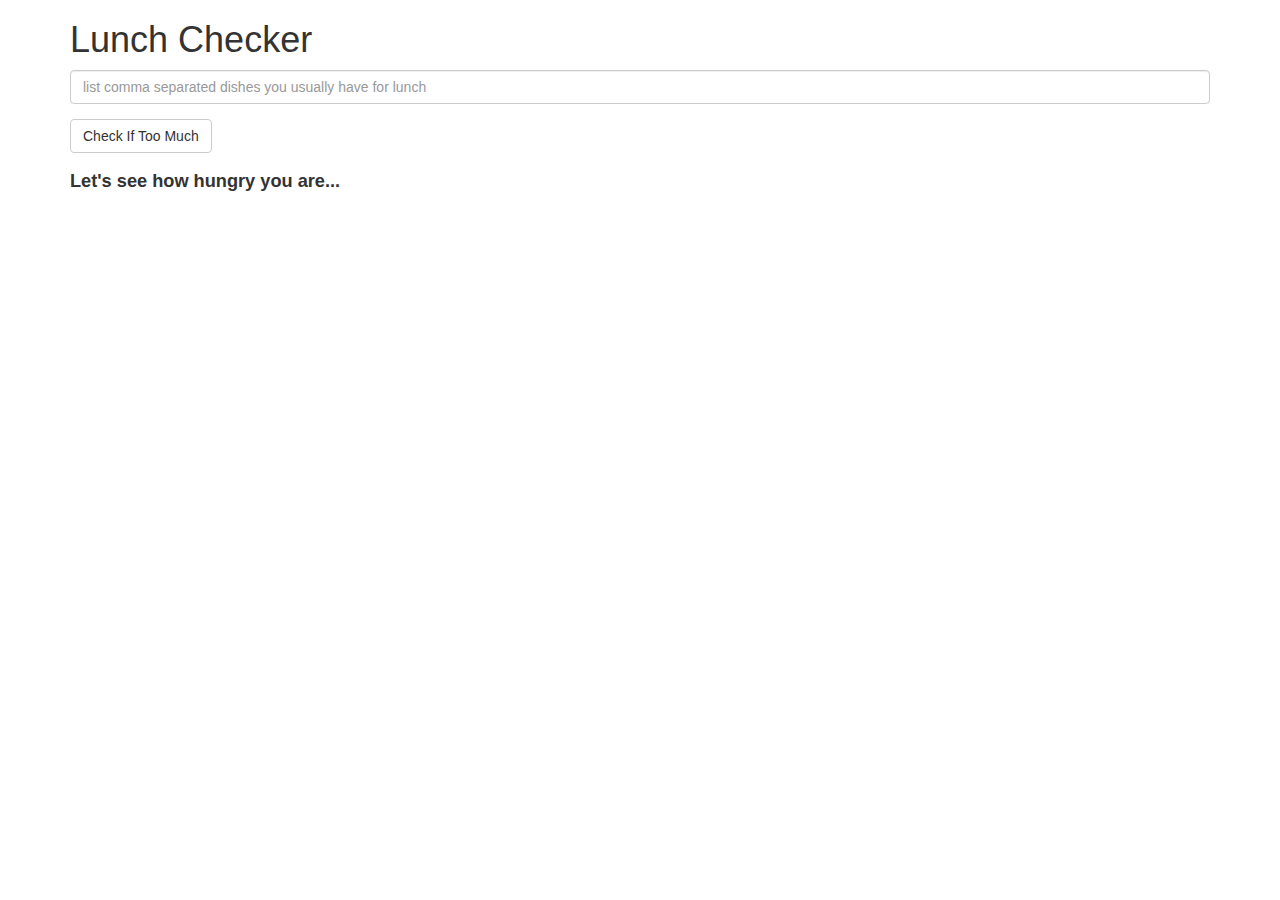
<file: module1-solution/index.html>
<!DOCTYPE html>
<html ng-app='MsgApp' lang="en">
  <head>
    <title>Lunch Checker</title>
    <meta name="viewport" content="width=device-width, initial-scale=1">
    <link rel="stylesheet" href="styles/bootstrap.min.css">
    <script src="../angular.min.js"></script>
    <script src="app.js"></script>
    <style>
      .message { font-size: 1.3em; font-weight: bold; }
    </style>
  </head>
<body>
   <div class="container" ng-controller='MsgController'>
     <h1>Lunch Checker</h1>

         <div class="form-group">
             <input id="lunch-menu" type="text"
             placeholder="list comma separated dishes you usually have for lunch"
             class="form-control" ng-model="entireMessage">
         </div>
         <div class="form-group">
             <button class="btn btn-default" ng-click="setMsg()">Check If Too Much</button>
         </div>
         <div class="form-group message">
           {{result}}
         </div>
   </div>

</body>
</html>
</file>
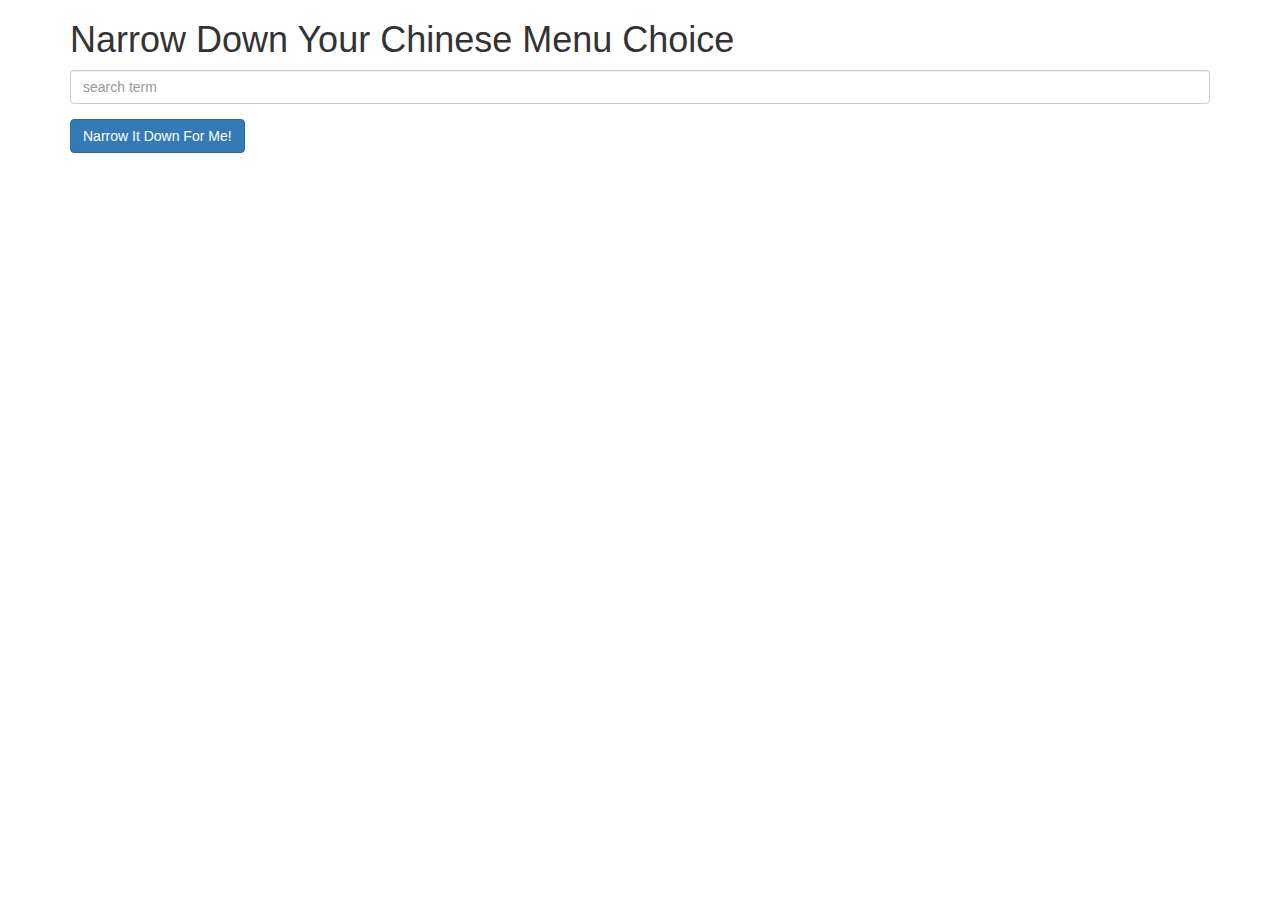
<file: module3-solution/index.html>
<!doctype html>
<html lang="en">
  <head>
    <title>NarrowItDownApp</title>
    <meta name="viewport" content="width=device-width, initial-scale=1">
    <link rel="stylesheet" href="styles/bootstrap.min.css">
    <script src="angular.min.js"></script>
    <script src="app.js"></script>
  </head>
<body ng-app="NarrowItDownApp">

  <div ng-controller="NarrowItDownController as mainCtrl" class="container">
    <h1>Narrow Down Your Chinese Menu Choice</h1>

    <div class="form-group">
      <input type="text" placeholder="search term" ng-model="mainCtrl.searchTerm" class="form-control">
    </div>
    <div class="form-group narrow-button">
      <button class="btn btn-primary" ng-click="mainCtrl.finddishes()">Narrow It Down For Me!</button>
    </div>

    <!-- Bonus loader (see Bonus section of the assignment) -->
    <items-loader-indicator></items-loader-indicator>

    <!-- found-items should be implemented as a component -->
    <found-items found-items="mainCtrl.foundItems" on-remove="mainCtrl.removeItem(index)">
      <p ng-show="mainCtrl.notFoundItems()">Nothing found</p>
    </found-items>
  </div>

</body>
</html>
</file>
